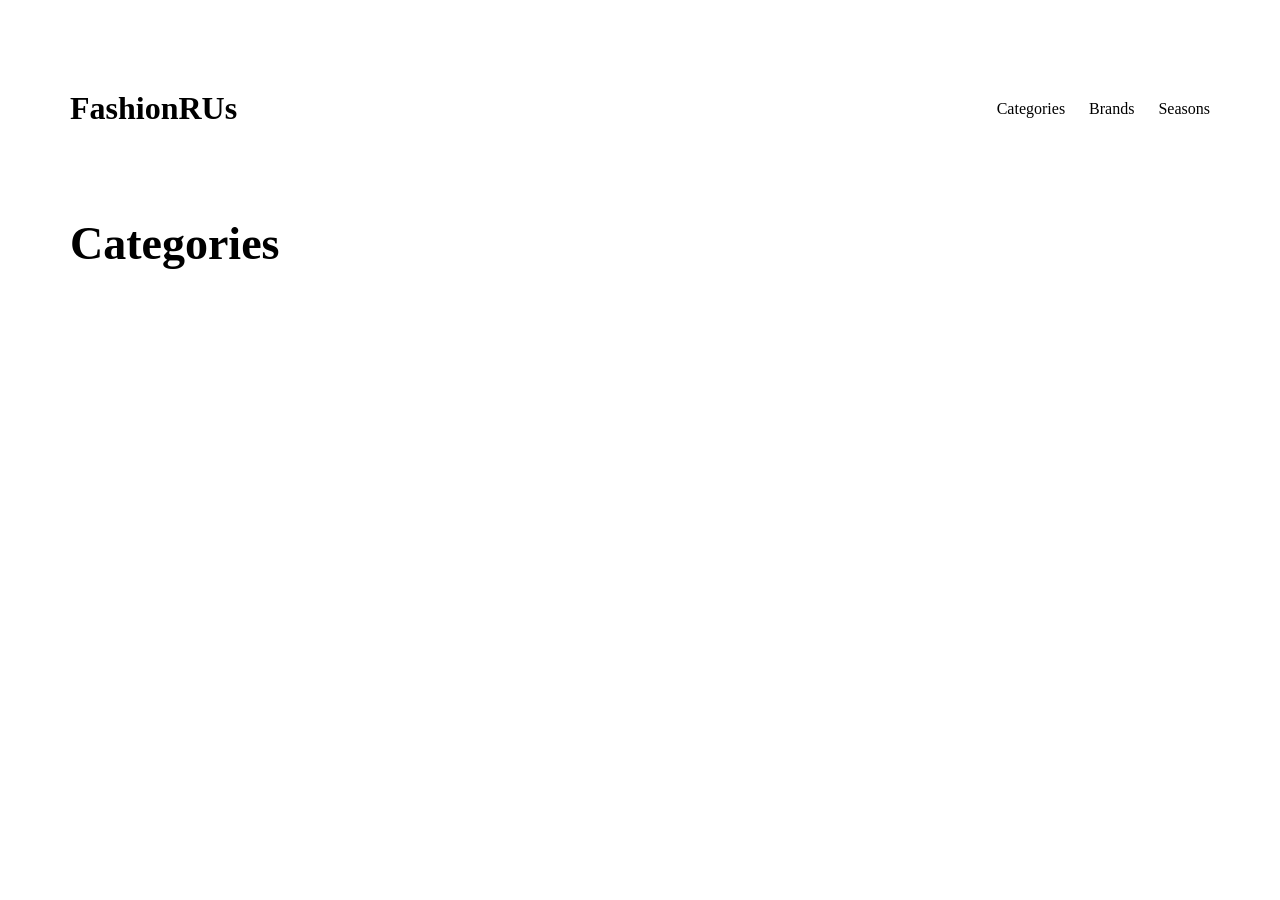
<file: index.html>
<!doctype html>
<html lang="en">
  <head>
    <meta charset="UTF-8" />
    <meta name="viewport" content="width=device-width, initial-scale=1.0" />
    <script src="js/index.js" defer></script>
    <title>Forside</title>
    <link rel="stylesheet" href="style.css" />
  </head>
  <body>
    <header>
      <a href="index.html">
        <h1>FashionRUs</h1>
      </a>
      <nav>
        <a href="index.html">Categories</a>
        <a href="index.html">Brands</a>
        <a href="index.html">Seasons</a>
      </nav>
    </header>

    <main>
      <h2>Categories</h2>
      <section class="categories_cards">
        <!-- <a class="category_list_container" href="productlist.html"
          >Accessories</a
        >
        <a class="category_list_container" href="productlist.html">Apparel</a>
        <a class="category_list_container" href="productlist.html">Footwear</a>
        <a class="category_list_container" href="productlist.html"
          >Free Items</a
        >
        <a class="category_list_container" href="productlist.html"
          >Personal Care</a
        >
        <a class="category_list_container" href="productlist.html"
          >Sporting Goods</a
        > -->
      </section>
    </main>
  </body>
</html>
</file>
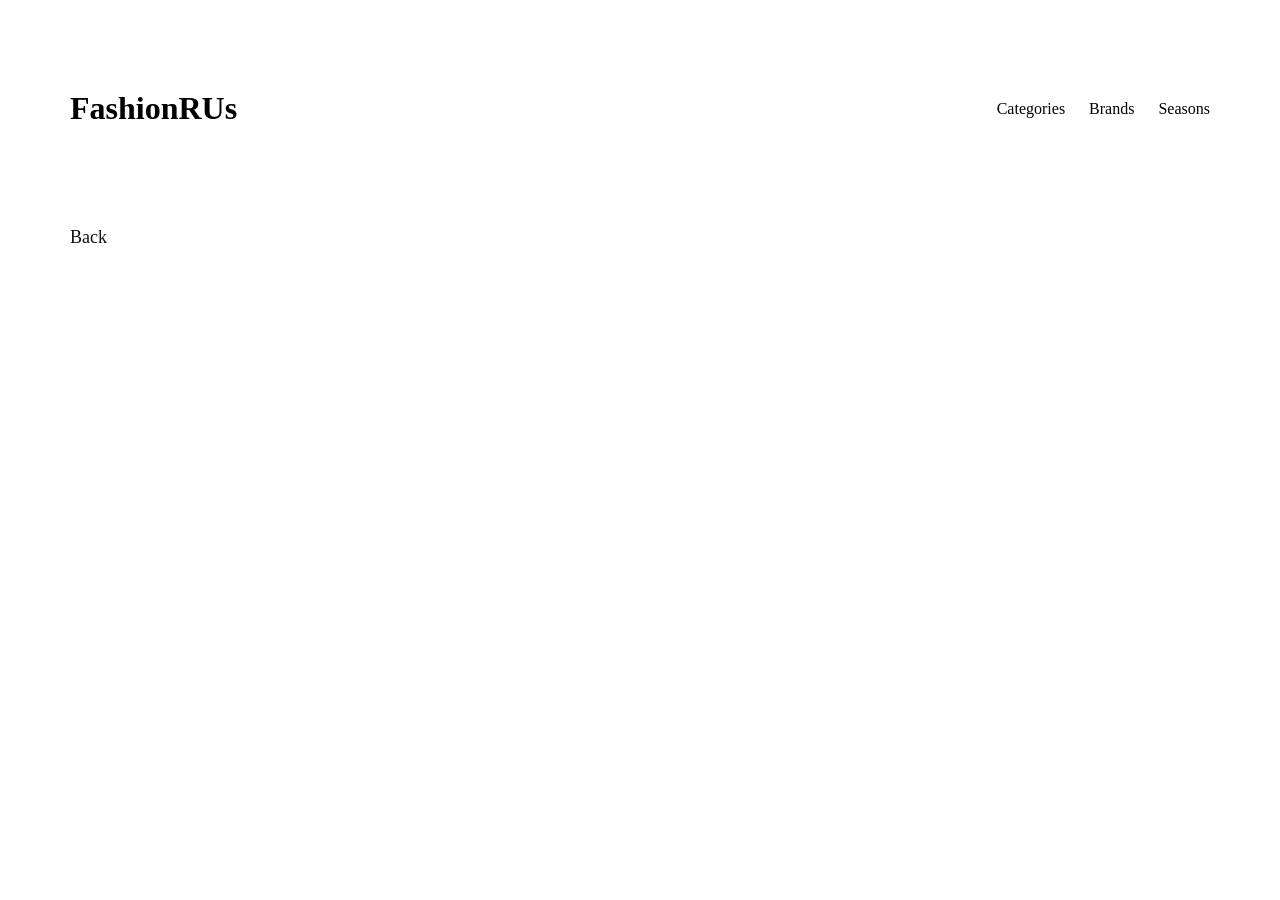
<file: product.html>
<!doctype html>
<html lang="en">
  <head>
    <meta charset="UTF-8" />
    <meta name="viewport" content="width=device-width, initial-scale=1.0" />
    <title>Detaljer om produkt</title>
    <link rel="stylesheet" href="style.css" />
    <script src="js/product.js" defer></script>
  </head>
  <body>
    <header>
      <a href="index.html">
        <h1>FashionRUs</h1>
      </a>
      <nav>
        <a href="index.html">Categories</a>
        <a href="index.html">Brands</a>
        <a href="index.html">Seasons</a>
      </nav>
    </header>

    <a href="productlist.html">Back</a>
    <main id="productContainer">
      <!-- <figure>
        <img
          src="https://kea-alt-del.dk/t7/images/webp/640/1535.webp"
          alt="Produktbillede"
          class="productImage"
        />
        <span class="saleLabel"></span>
      </figure>
      <section class="productDetails">
        <h2 class="productName">Unisex Logo Cap</h2>
        <div>
          <p class="articleType"><span class="bold">Type:</span> Caps</p>
          <p class="productCategory">
            <span class="bold">Kategori:</span> Accessories
          </p>
          <p class="productPrice"><span class="bold">Pris:</span> 699,-</p>
          <p class="stock"><span class="bold">Stock:</span> 5</p>
        </div>
        <button class="buyButton">Køb nu</button>
      </section>
      -->
    </main>
  </body>
</html>
</file>
<file: style.css>
/* ALLE SIDER */
* {
  margin: 0;
  padding: 0;
  box-sizing: border-box;
}

header {
  display: flex; /* lægger indhold på række */
  justify-content: space-between; /* venstre/højre side */
  align-items: center; /* centerer lodret */
  padding: 90px 70px; /* luft omkring */
}

/* fjerner blå skrift og streg uden logo */
header > a {
  /* logo link */
  text-decoration: none; /* fjerner streg */
  color: black;
}

/* kategorier i højre side af header */
nav a {
  /* menu links */
  margin-left: 20px; /* afstand mellem links*/
  text-decoration: none;
  color: black;
}

/* FORSIDE */
main {
  padding: 0 70px 70px; /* samme 70px i siderne */
}

main > h2 {
  /* overskrift på forsiden*/
  font-size: 46px;
  font-weight: 700;
}

.categories_cards {
  display: grid; /* styler layoutet for boksen */
  grid-template-columns: 1fr 1fr 1fr; /* 3 kolonner */
  gap: 30px; /* afstand vandret og lodret */
  margin-top: 40px; /* luft over */
}

.category_list_container {
  /* kategori-boks */
  background-color: grey;
  color: white;
  height: 110px; /* boksens højde */
  border-radius: 12px; /* runde kanter op boksen */

  display: flex; /* centerer teksten i boksen */
  align-items: center; /* centerer teksten lodret */
  justify-content: center; /* centerer teksten vandret */

  font-size: 18px;
  text-decoration: none; /* fjerner streg under tekst */
}

/* layout på siden */
.productlist main {
  /* product-grid */
  max-width: 1200px; /* bredde */
  padding: 0 70px 70px; /* luft omkring */

  display: grid;
  grid-template-columns: repeat(
    3,
    minmax(240px, 1fr)
  ); /* 3 fleksible kolonner */
  gap: 70px 90px; /* afstand mellem rækker og kolonner */
  align-items: start; /* start øverst */
}

a {
  /* alle links */
  text-decoration: none;
  color: black;
}

/* overskrift over hele grid */
.productlist main > h2 {
  /* hovedoverskrift */
  grid-column: 1 / -1; /* fylder alle kolonner */
  margin: 10px 0 35px; /* luft mellem */
  font-size: 40px;
}

.smallProduct {
  /* product boks*/
  position: relative; /* badges mulige */
  padding-top: 0; /* ingen luft top */
  padding-left: 0; /* ingen luft venstre */
}

.smallProduct img {
  /* product billede */
  width: 100%;
  height: 360px;
  object-fit: contain; /* bevare billedets format */
  display: block; /* fjerner mellemrum */
}

/* TYPOGRAFI */
.smallProduct h3 {
  /* product navn */
  margin: 14px 0 8px;
  font-size: 20px;
  font-weight: 800;
  line-height: 1.2; /* linje afstand */
  color: #111;
}

.smallProduct p {
  /* product tekst */
  margin: 0 0 8px; /* luft i bunden */
  color: #111;
}

.smallProduct .product_brand {
  /* product beskrivelse + mærke */
  color: #b9b9b9;
  font-size: 15px;
  margin-bottom: 10px;
}

/* TILBUD */
.smallProduct.onSale .discounted {
  /* når produkt er på tilbud */
  display: block; /* vis tilbudsinfo */
  margin-top: 8px; /* luft over */
  position: relative; /* gør badge muligt */
  padding-right: 80px; /* plads til badge */
}

.smallProduct.onSale .price span {
  /* gammel pris */
  color: red;
  text-decoration: line-through;
}

/* procent-badge nederst højre */
.smallProduct.onSale .discounted p:last-child {
  /* sidste p er rabat % */
  position: absolute;
  right: 0; /* til højre */
  bottom: 0; /* nederst */

  width: 50px;
  height: 50px;

  background: rgb(252, 46, 46);
  color: black;

  display: flex;
  align-items: center; /* centerer lodret */
  justify-content: center; /* centerer vandret */

  font-weight: 700;
  font-size: 18px;
}

/* SOLD OUT */
.smallProduct.soldOut img {
  /* hvis der er udsolgt */
  opacity: 0.35; /* billede gennemsigtigt */
}

.smallProduct.soldOut::before {
  /* product boksen, alt indhold */
  content: "Sold Out"; /* tekst vises */
  position: absolute; /* placeres ovenpå */
  top: 0px;
  left: 12px; /* lidt ind fra venstre */
  background: #7c7c7c;
  color: white;
  padding: 12px 18px; /* luft indeni */
  font-size: 16px;
}

/* PRODUCT.HTML */
/* tilbage(back) link */
body > a[href="productlist.html"] {
  /* vælger tilbage link */
  display: inline-block; /* margin muligt nu */
  margin: 10px 0 0 70px;
  color: #111;
  text-decoration: none;
  font-size: 18px;
}

/* PRODUCT LAYOUT */
#productContainer {
  /* container på product siden*/
  display: grid;
  grid-template-columns: 1.2fr 1fr; /* billede til venstre, tekst til højre */
  gap: 80px; /* afstand mellem kolonner */
  padding: 10px 70px 70px;
  align-items: start; /* starter øverst */
}

/* Venstre side - billede */
#productContainer figure {
  /* element */
  margin: 0; /* fjerner default margin */
}

.productImage {
  /* product billede */
  width: 100%;
  height: auto;
  display: block; /* fjerner mellemrum */
}

/* Højre side - tekst */
.productDetails {
  /* tekst kolonnen */
  padding-top: 40px; /* skubber tekst ned */
}

.productName {
  /* product navn */
  margin: 0 0 25px; /* luft under */
  font-size: 60px;
  line-height: 1.05;
  font-weight: 800;
}

/* Labels - Type:, Kategori: osv. */
.bold {
  font-weight: 700;
}

.productDetails p {
  /* tekst linjer */
  margin: 0 0 22px;
  font-size: 22px;
  line-height: 1.4;
}

/* Køb knappen */
.buyButton {
  /* knap */
  margin-top: 25px;
  padding: 14px 28px; /* størrelse */
  font-size: 20px;
  font-weight: 600;

  background: #f1f1f1;
  border: 0; /* fjerner kant*/
  border-radius: 10px; /* runde hjørner */
}

/* FILTER KNAP - ALL, UNISEX, MEN, WOMEN */
#filter-knap button {
  padding: 10px 18px; /* størrelse */
  font-weight: 600;

  background: #c4f3f6;
  border: 0; /* fjerner kant*/
  border-radius: 10px; /* runde hjørner */
  margin-bottom: 10px;
}
#sorter-knap button {
  padding: 10px 18px; /* størrelse */
  font-weight: 600;

  background: #c4f3f6;
  border: 0; /* fjerner kant*/
  border-radius: 10px; /* runde hjørner */
  margin-bottom: 10px;
}

/* RESPONTIVT */
/* TABLET OG MOBIL */
@media (max-width: 900px) {
  /* PRODUCT.HTML */
  #productContainer {
    grid-template-columns: 1fr;
  }

  /* PRODUCTLIST */
  .productlist main {
    grid-template-columns: 1fr;
  }
}

/* MOBIL STØRRELSE */
@media (max-width: 600px) {
  header {
    padding: 20px;
    flex-direction: column; /* logo og menu ligger sig under hinanden*/
    align-items: flex-start; /* indhold i header i venstre side*/
    gap: 10px; /* afstand mellem logo og menu */
  }

  main {
    padding: 0 20px 40px; /* luft i siderne og bunden */
  }

  #productContainer {
    gap: 30px; /* afstand mellem billede og tekst under hinanden */
    padding: 20px; /* luft rundt om hele produkt-indholdet */
  }

  .productName {
    font-size: 34px; /* mindre titel så den passer på mobil */
  }

  .productDetails p {
    /* tekst-linjer */
    font-size: 18px;
  }

  .buyButton {
    /* køb knap */
    width: 100%; /* knappen fylder hele bredden på mobil */
  }
}
</file>
